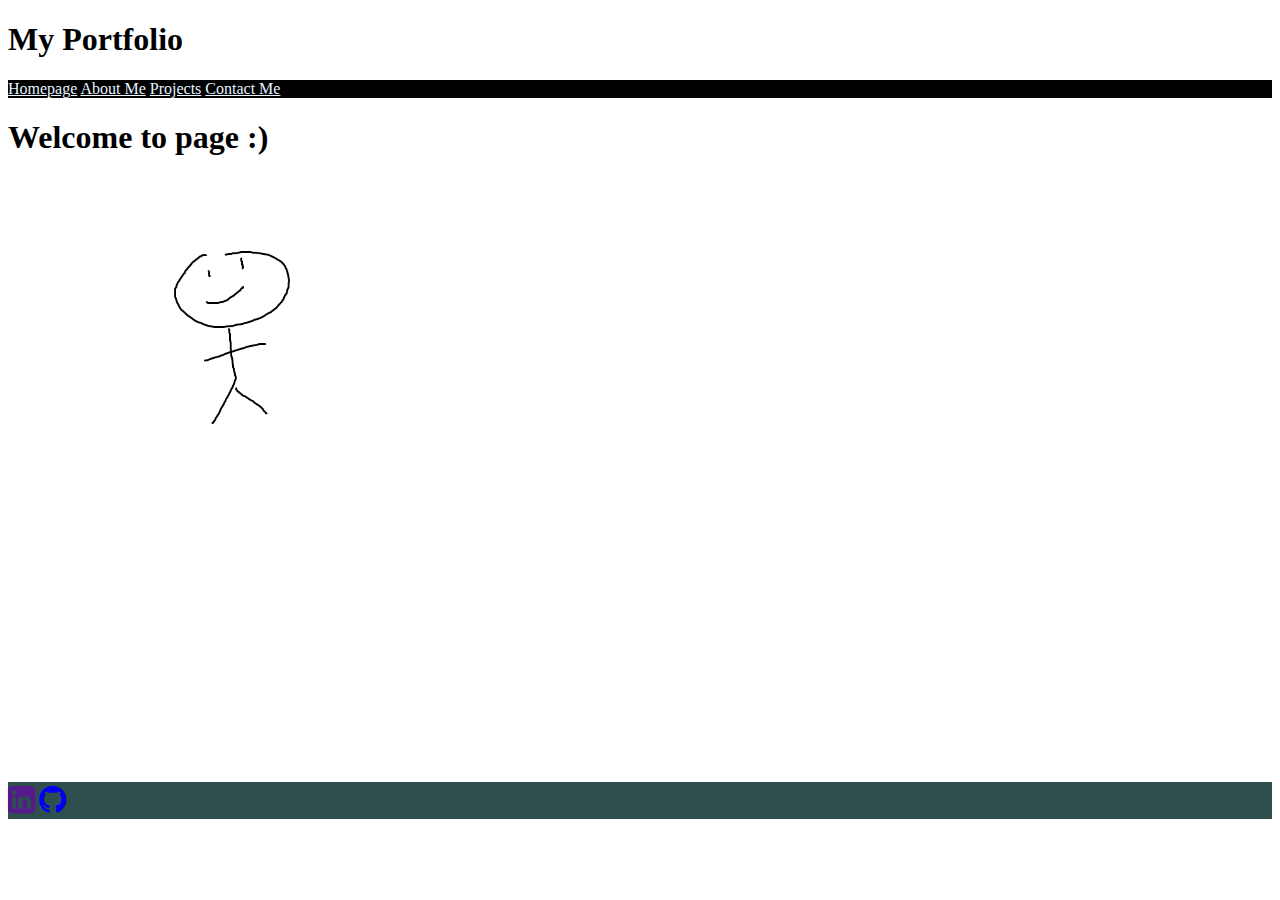
<file: index.html>
<!DOCTYPE html>
<html lang="en">

<head>
    <meta charset="UTF-8">
    <meta http-equiv="X-UA-Compatible" content="IE=edge">
    <meta name="viewport" content="width=device-width, initial-scale=1.0">
    <link rel="stylesheet" href="https://cdn.jsdelivr.net/npm/bootstrap@4.6.2/dist/css/bootstrap.min.css"
        integrity="sha384-xOolHFLEh07PJGoPkLv1IbcEPTNtaed2xpHsD9ESMhqIYd0nLMwNLD69Npy4HI+N" crossorigin="anonymous">
    <link rel="stylesheet" href="https://cdnjs.cloudflare.com/ajax/libs/font-awesome/4.7.0/css/font-awesome.min.css">
    <link rel="stylesheet" href="style.css">
    <title>Portfolio</title>
</head>

<body class="container">
    <h1 id="title">My Portfolio</h1>
    <header class="MHEADER">
        <nav class="navbar navbar navbar-expand bg-dark justify-content-center">
            <a href="index.html" class="nav-link">Homepage</a>
            <a href="aboutMe.html" class="nav-link">About Me</a>
            <a href="projects.html" class="nav-link">Projects</a>
            <a href="contactMe.html" class="nav-link">Contact Me</a>
        </nav>
    </header>



    <h1>Welcome to page :)</h1>
    <div class="pic"> <img src="stickman.png" alt="stickman"></div>
    <br><br><br><br><br><br><br><br><br><br><br>
    <footer class="MFOOTER">
        <div class="iconWrapper">
            <div class="iconContainer">
                <a href="" class="iconLinkedIn fa-2x" target="blank"><i class="fa fa-linkedin-square"></i></a>
                <a href="https://github.com/Irha1520" class="iconGithub fa-2x" target="blank"><i
                        class="fa fa-github"></i></a>
            </div>
        </div>


    </footer>
    <script src="https://cdn.jsdelivr.net/npm/jquery@3.5.1/dist/jquery.slim.min.js"
        integrity="sha384-DfXdz2htPH0lsSSs5nCTpuj/zy4C+OGpamoFVy38MVBnE+IbbVYUew+OrCXaRkfj"
        crossorigin="anonymous"></script>
    <script src="https://cdn.jsdelivr.net/npm/bootstrap@4.6.2/dist/js/bootstrap.bundle.min.js"
        integrity="sha384-Fy6S3B9q64WdZWQUiU+q4/2Lc9npb8tCaSX9FK7E8HnRr0Jz8D6OP9dO5Vg3Q9ct"
        crossorigin="anonymous"></script>
</body>

</html>
</file>
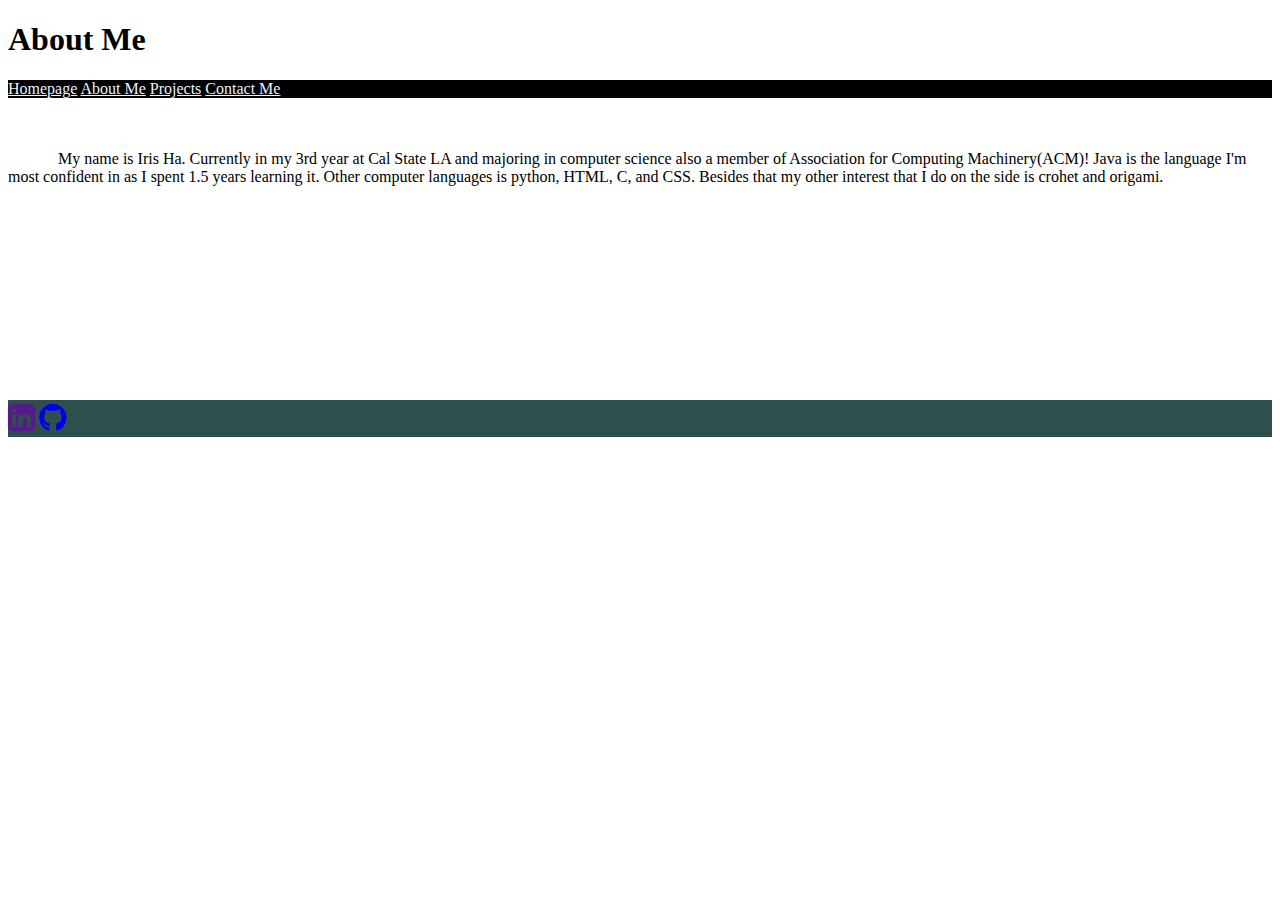
<file: aboutMe.html>
<!DOCTYPE html>
<html lang="en">

<head>
    <meta charset="UTF-8">
    <meta http-equiv="X-UA-Compatible" content="IE=edge">
    <meta name="viewport" content="width=device-width, initial-scale=1, shrink-to-fit=no">

    <link rel="stylesheet" href="https://cdn.jsdelivr.net/npm/bootstrap@4.6.2/dist/css/bootstrap.min.css"
        integrity="sha384-xOolHFLEh07PJGoPkLv1IbcEPTNtaed2xpHsD9ESMhqIYd0nLMwNLD69Npy4HI+N" crossorigin="anonymous">
    <link rel="stylesheet" href="https://cdnjs.cloudflare.com/ajax/libs/font-awesome/4.7.0/css/font-awesome.min.css">
    <link rel="stylesheet" href="style.css">
    <title>About Me</title>
</head>

<body class="container">
    <h1><b>About Me</b></h1>
    <header class="MHEADER">
        <nav class="navbar navbar-expand bg-dark justify-content-center">
            <a href="index.html" class="nav-link">Homepage</a>
            <a href="aboutMe.html" class="nav-link">About Me</a>
            <a href="projects.html" class="nav-link">Projects</a>
            <a href="contactMe.html" class="nav-link">Contact Me</a>
        </nav>
    </header>
    <main class="container">
        <br><br>
        <article class="mt-3">

            <p>
                My name is Iris Ha. Currently in my 3rd year at Cal State LA and majoring in
                computer science also a member of Association for Computing Machinery(ACM)! Java is the
                language I'm most confident in as I spent 1.5 years learning it. Other computer
                languages is python, HTML, C, and CSS. Besides that my other interest that I do on
                the side is crohet and origami.
            </p>
        </article>
    </main>
    <br><br><br><br><br><br><br><br><br><br><br>
    <footer class="MFOOTER">
        <div class="iconWrapper">
            <div class="iconContainer">
                <a href="" class="iconLinkedIn fa-2x" target="blank"><i class="fa fa-linkedin-square"></i></a>
                <a href="https://github.com/Irha1520" class="iconGithub fa-2x" target="blank"><i
                        class="fa fa-github"></i></a>
            </div>
        </div>
    </footer>
    <script src="https://cdn.jsdelivr.net/npm/jquery@3.5.1/dist/jquery.slim.min.js"
        integrity="sha384-DfXdz2htPH0lsSSs5nCTpuj/zy4C+OGpamoFVy38MVBnE+IbbVYUew+OrCXaRkfj"
        crossorigin="anonymous"></script>
    <script src="https://cdn.jsdelivr.net/npm/bootstrap@4.6.2/dist/js/bootstrap.bundle.min.js"
        integrity="sha384-Fy6S3B9q64WdZWQUiU+q4/2Lc9npb8tCaSX9FK7E8HnRr0Jz8D6OP9dO5Vg3Q9ct"
        crossorigin="anonymous"></script>
</body>

</html>
</file>
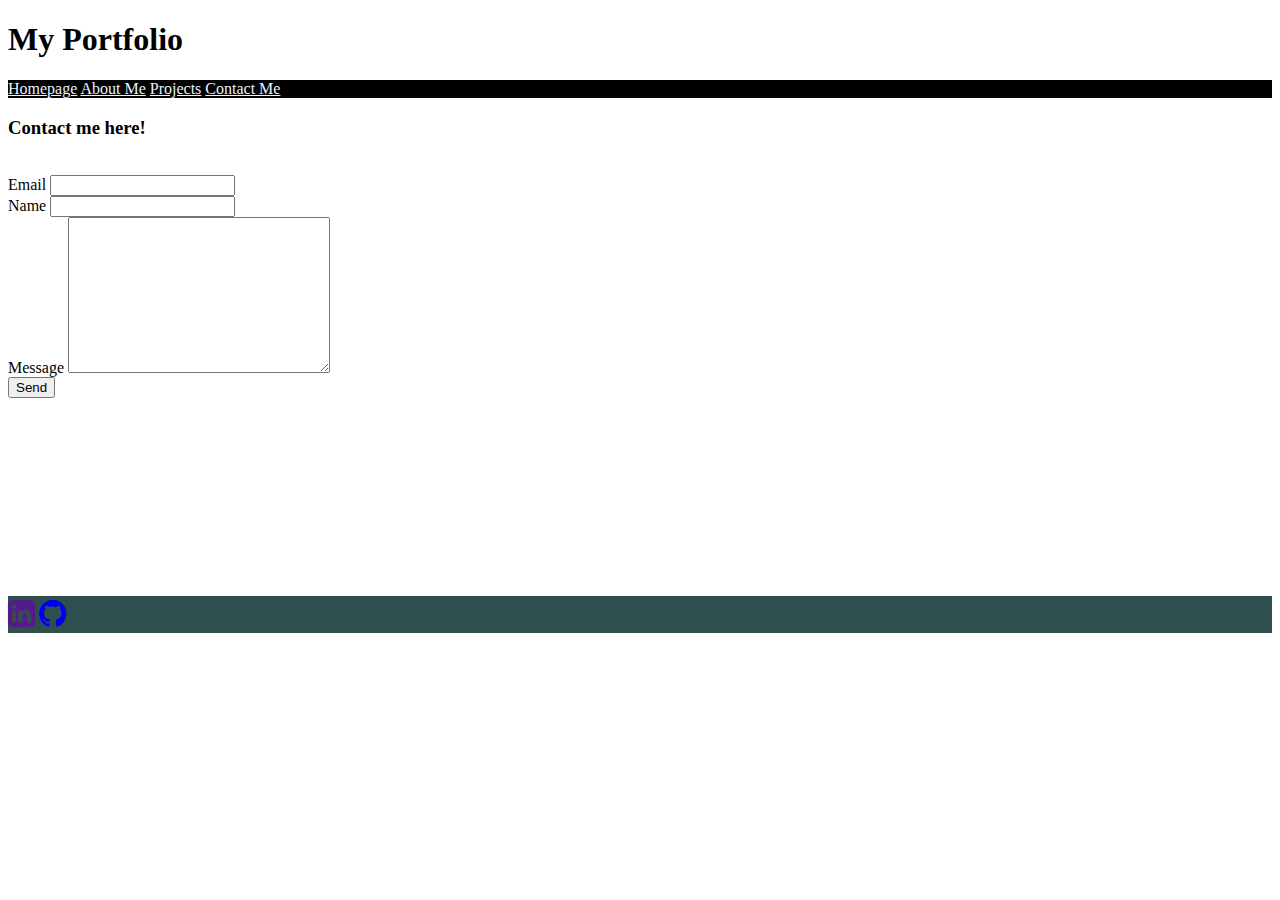
<file: contactMe.html>
<!DOCTYPE html>
<html lang="en">

<head>
    <meta charset="UTF-8">
    <meta http-equiv="X-UA-Compatible" content="IE=edge">
    <meta name="viewport" content="width=device-width, initial-scale=1.0">
    <link rel="stylesheet" href="https://cdn.jsdelivr.net/npm/bootstrap@4.6.2/dist/css/bootstrap.min.css"
        integrity="sha384-xOolHFLEh07PJGoPkLv1IbcEPTNtaed2xpHsD9ESMhqIYd0nLMwNLD69Npy4HI+N" crossorigin="anonymous">
    <link rel="stylesheet" href="https://cdnjs.cloudflare.com/ajax/libs/font-awesome/4.7.0/css/font-awesome.min.css">
    <link rel="stylesheet" href="style.css">
    <title>Contact Me! :)</title>
</head>

<body class="container">
    <header class="MHEADER">
        <h1 id="title">My Portfolio</h1>
        <nav class="navbar navbar navbar-expand bg-dark justify-content-center">
            <a href="index.html" class="nav-link">Homepage</a>
            <a href="aboutMe.html" class="nav-link">About Me</a>
            <a href="projects.html" class="nav-link">Projects</a>
            <a href="contactMe.html" class="nav-link">Contact Me</a>
        </nav>
    </header>
    <h3>Contact me here!</h3><br>
    <form action="https://formsubmit.co/ihapcsa2019@gmail.com" method="POST">
        <div class="form-group"> Email <input class="form-control" type="email" name="email" required></div>
        <div class="form-group"> Name <input class="form-control" type="text" name="name" required></div>
        <div class="form-group"> Message <textarea class="form-control" name="message" cols="30" rows="10"></textarea>
        </div>
        <button class="btn btn-primary" type="submit">Send</button>
    </form>


    <br><br><br><br><br><br><br><br><br><br><br>
    <footer class="MFOOTER">
        <div class="iconWrapper">
            <div class="iconContainer">
                <a href="" class="iconLinkedIn fa-2x" target="blank"><i class="fa fa-linkedin-square"></i></a>
                <a href="https://github.com/Irha1520" class="iconGithub fa-2x" target="blank"><i
                        class="fa fa-github"></i></a>
            </div>
        </div>
    </footer>
    <script src="https://cdn.jsdelivr.net/npm/jquery@3.5.1/dist/jquery.slim.min.js"
        integrity="sha384-DfXdz2htPH0lsSSs5nCTpuj/zy4C+OGpamoFVy38MVBnE+IbbVYUew+OrCXaRkfj"
        crossorigin="anonymous"></script>
    <script src="https://cdn.jsdelivr.net/npm/bootstrap@4.6.2/dist/js/bootstrap.bundle.min.js"
        integrity="sha384-Fy6S3B9q64WdZWQUiU+q4/2Lc9npb8tCaSX9FK7E8HnRr0Jz8D6OP9dO5Vg3Q9ct"
        crossorigin="anonymous"></script>
</body>

</html>
</file>
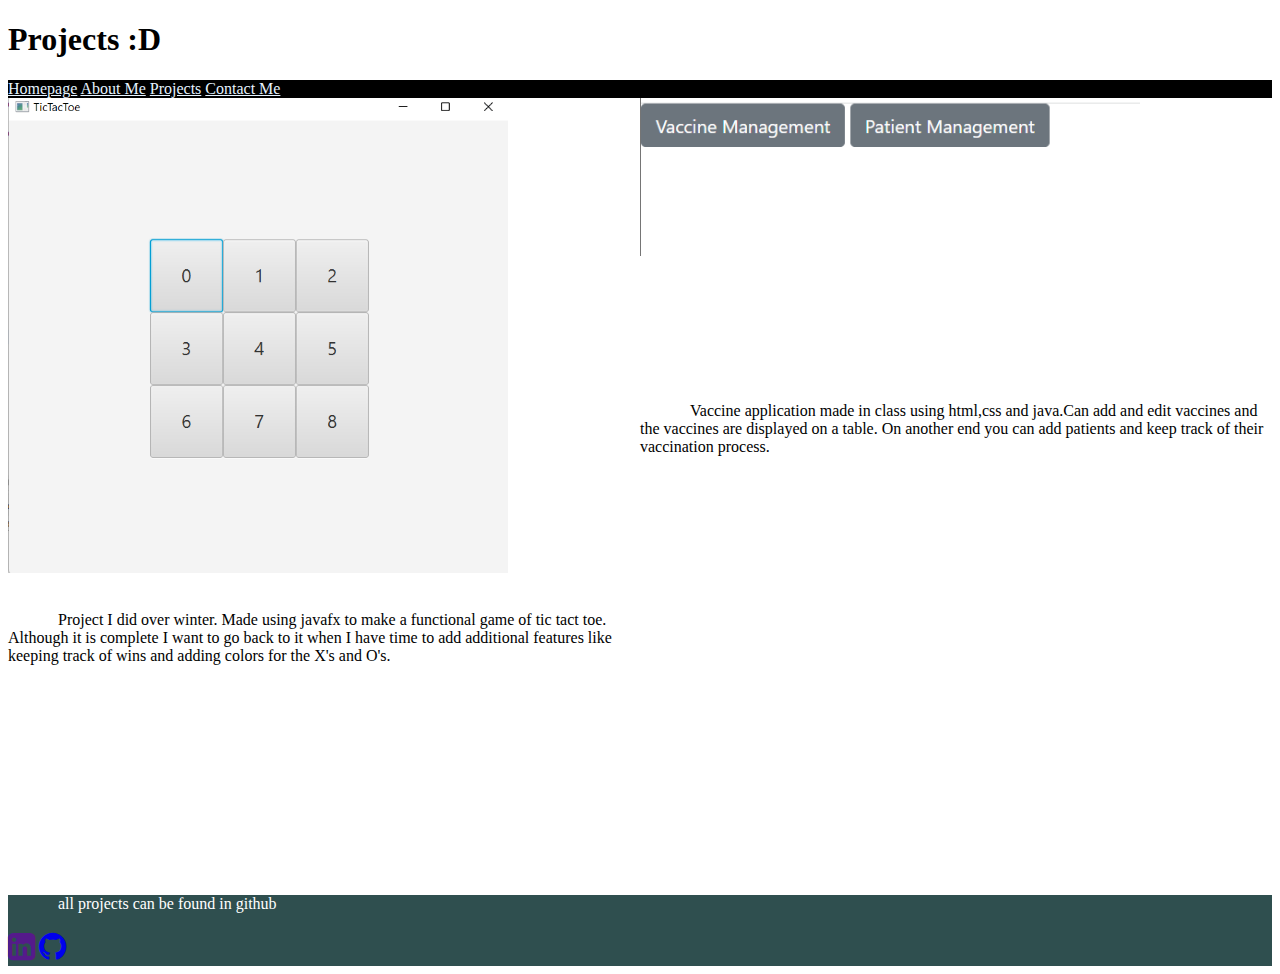
<file: projects.html>
<!DOCTYPE html>
<html lang="en">

<head>
    <meta charset="UTF-8">
    <meta http-equiv="X-UA-Compatible" content="IE=edge">
    <meta name="viewport" content="width=device-width, initial-scale=1.0">
    <link rel="stylesheet" href="https://cdn.jsdelivr.net/npm/bootstrap@4.6.2/dist/css/bootstrap.min.css"
        integrity="sha384-xOolHFLEh07PJGoPkLv1IbcEPTNtaed2xpHsD9ESMhqIYd0nLMwNLD69Npy4HI+N" crossorigin="anonymous">
    <link rel="stylesheet" href="https://cdnjs.cloudflare.com/ajax/libs/font-awesome/4.7.0/css/font-awesome.min.css">
    <link rel="stylesheet" href="style.css">
    <title>Projects!</title>
</head>

<body class="container">
    <h1>Projects :D</h1>
    <header class="MHEADER">
        <nav class="navbar navbar navbar-expand bg-dark justify-content-center">
            <a href="index.html" class="nav-link">Homepage</a>
            <a href="aboutMe.html" class="nav-link">About Me</a>
            <a href="projects.html" class="nav-link">Projects</a>
            <a href="contactMe.html" class="nav-link">Contact Me</a>
        </nav>
    </header>
    <div class="box">
        <div class="boxitem1"><img class="img1" src="tictactoe.png" alt="tictactoe"><br><br>
            <p>Project I did over winter. Made using javafx to make a functional game of tic tact toe. Although it is
                complete I want to go back to it when I have time to add additional features like keeping track of wins
                and adding colors for the X's and O's. </p>
        </div>
        <div class="boxitem2"><img class="img2" src="vaccine.png" alt="vaccineapp"> <br><br><br><br><br><br><br><br>
            <p>Vaccine application made in class using html,css and java.Can add and edit vaccines and the vaccines are
                displayed on a table. On another end you can add patients and keep track of their vaccination process.
            </p>
        </div>
    </div>



    <br><br><br><br><br><br><br><br><br><br><br>
    <footer class="MFOOTER">
        <p>all projects can be found in github</p>
        <div class="iconWrapper">
            <div class="iconContainer">
                <a href="" class="iconLinkedIn fa-2x" target="blank"><i class="fa fa-linkedin-square"></i></a>
                <a href="https://github.com/Irha1520" class="iconGithub fa-2x" target="blank"><i
                        class="fa fa-github"></i></a>
            </div>
        </div>
    </footer>
    <script src="https://cdn.jsdelivr.net/npm/jquery@3.5.1/dist/jquery.slim.min.js"
        integrity="sha384-DfXdz2htPH0lsSSs5nCTpuj/zy4C+OGpamoFVy38MVBnE+IbbVYUew+OrCXaRkfj"
        crossorigin="anonymous"></script>
    <script src="https://cdn.jsdelivr.net/npm/bootstrap@4.6.2/dist/js/bootstrap.bundle.min.js"
        integrity="sha384-Fy6S3B9q64WdZWQUiU+q4/2Lc9npb8tCaSX9FK7E8HnRr0Jz8D6OP9dO5Vg3Q9ct"
        crossorigin="anonymous"></script>
</body>

</html>
</file>
<file: style.css>
.navbar{
    background-color: black;
}

p{
    text-indent: 50px;
}
.hi{
    background-color: palevioletred;
}


.navbar>a{
    color: rgb(229, 243, 255);
}

.MFOOTER{
    background-color: darkslategray; 
    
}
#menu {
    align-items: center;
   
}
.pic {
    
    justify-content: center;
}
.box{
    display: grid;
    
}
.boxitem1{
    align-items: center;
    grid-row: 1;
    grid-column: 1;
}
.boxitem2{
    grid-row: 1;
    grid-column: 2;
}
div>img{
    width: 500px;
}

/* .img1{
    width: 500px;
   
}
.img2{
    width: 500px;

} */
footer>p{
    color: white;
}
</file>
